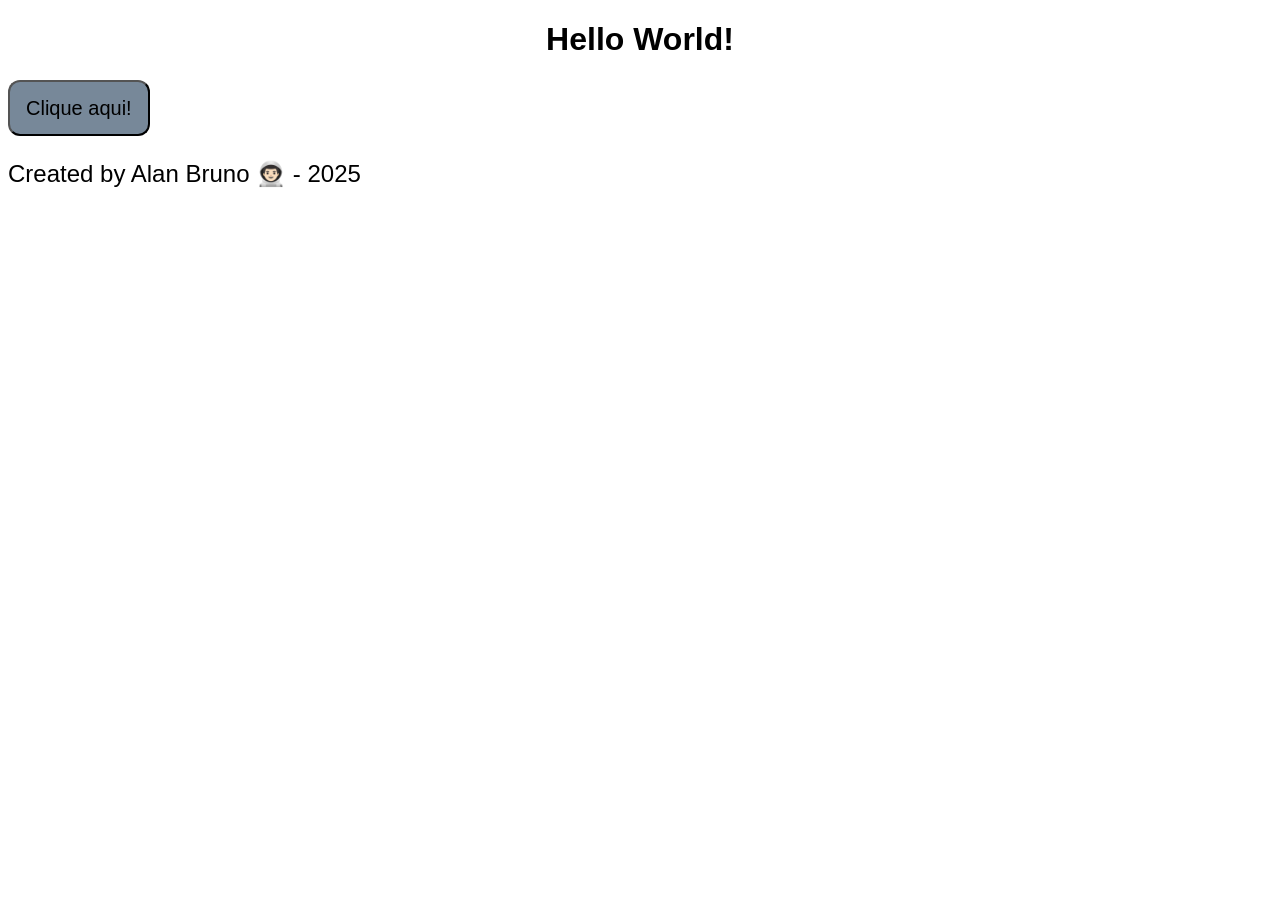
<file: Classes/class00_Introduction/index.html>
<!DOCTYPE html>
<html lang="en">
    <head>
        <meta charset="UTF-8" />
        <meta name="viewport" content="width=device-width, initial-scale=1.0" />
        <link rel="stylesheet" href="css/style.css" />
        <title>Hello World</title>
    </head>
    <body>
        <h1>Hello World!</h1>

        <button id="botao">Clique aqui!</button>

        <p>Created by Alan Bruno 👨🏻‍🚀 - 2025</p>

        <script src="js/script.js"></script>
    </body>
</html>
</file>
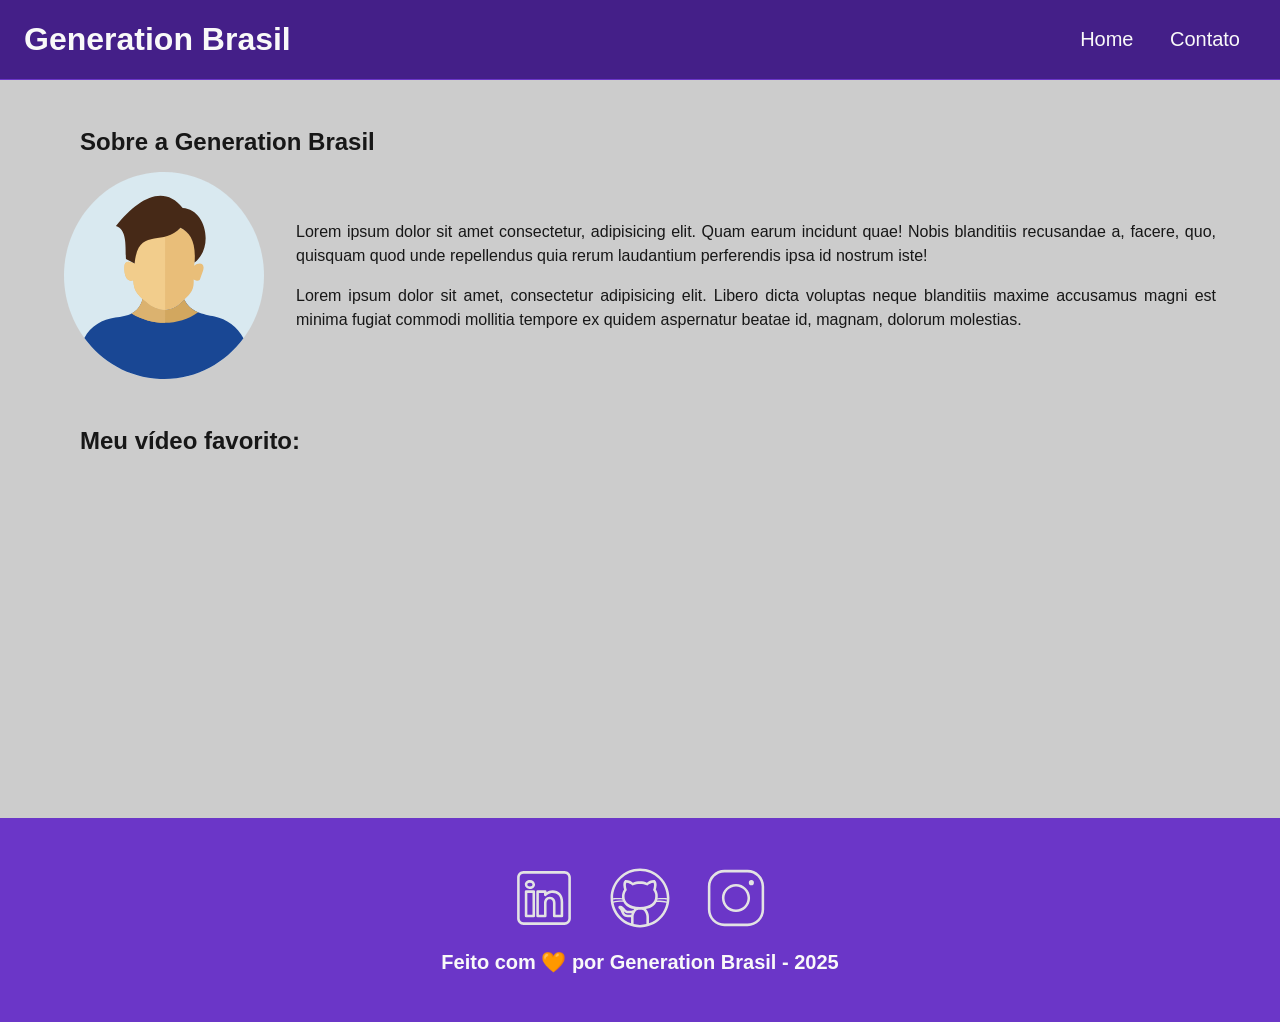
<file: Classes/class01_Portfolio_Project/index.html>
<!DOCTYPE html>
<html lang="pt-br">
    <head>
        <meta charset="UTF-8" />

        <meta name="viewport" content="width=device-width, initial-scale=1.0" />
        <meta name="description" content="Projeto Portfólio" />
        <meta name="author" content="Alan Bruno" />
        <meta name="keywords" content="HTML, CSS, JavaScript" />

        <link rel="icon" type="image/svg" href="./assets/img/favicon.svg" />

        <!-- Link para a Folha de Estilo da Página - CSS -->
        <link rel="stylesheet" href="./css/style.css" />

        <title>Meu Perfil</title>
    </head>

    <body>
        <!-- Cabeçalho da Página (header) -->
        <header>
            <!-- Div - Conteúdo do Cabeçalho -->
            <div id="header_content" class="flex">
                <!-- Título do Cabeçalho -->
                <div id="titulo">
                    <!-- Seu Nome -->
                    <h1>Generation Brasil</h1>
                </div>

                <!-- Conteúdo do Menu da Página (header) -->
                <div id="menu">
                    <!-- Menu da Página -->
                    <nav>
                        <!-- Marcadores não ordenados + links -->
                        <ul id="menu">
                            <li>
                                <a href="index.html">Home</a>
                            </li>
                            <li>
                                <a href="contato.html">Contato</a>
                            </li>
                        </ul>
                    </nav>
                </div>
            </div>
        </header>

        <!-- Seção Principal da Página (main) -->
        <main>
            <!-- Seção Sobre Você -->
            <section id="about" class="flex_start">
                <!-- Título da Seção -->
                <h2>Sobre a Generation Brasil</h2>

                <!-- Conteúdo da Seção -->
                <div id="conteudo" class="flex">
                    <!-- Imagem do criador do conteúdo -->
                    <img
                        src="./assets/img/user_01.svg"
                        alt="Foto do criador desse conteúdo"
                        class="img_profile"
                    />

                    <!-- Texto sobre o criador do conteúdo -->
                    <article id="sobre_texto">
                        <p>
                            Lorem ipsum dolor sit amet consectetur, adipisicing
                            elit. Quam earum incidunt quae! Nobis blanditiis
                            recusandae a, facere, quo, quisquam quod unde
                            repellendus quia rerum laudantium perferendis ipsa
                            id nostrum iste!
                        </p>
                        <p>
                            Lorem ipsum dolor sit amet, consectetur adipisicing
                            elit. Libero dicta voluptas neque blanditiis maxime
                            accusamus magni est minima fugiat commodi mollitia
                            tempore ex quidem aspernatur beatae id, magnam,
                            dolorum molestias.
                        </p>
                    </article>
                </div>
            </section>

            <!-- Seção contendo um vídeo de sua preferência -->
            <section id="video" class="flex_start">
                <!-- Título da Seção -->
                <h2>Meu vídeo favorito:</h2>

                <!-- Vídeo da Seção -->
                <div id="youtube" class="flex">
                    <iframe
                        width="560"
                        height="315"
                        src="https://www.youtube.com/embed/Z3_mtwMMuGI?si=F1QiiDYSfsPG3nF0"
                        frameborder="0"
                        allow="accelerometer; autoplay; encrypted-media; gyroscope; picture-in-picture"
                        allowfullscreen
                    ></iframe>
                </div>
            </section>
        </main>

        <!-- Rodapé da Página (footer) -->
        <footer class="flex">
            <!-- Seção de Contato - Redes Sociais -->
            <section id="redes_sociais">
                <a href="">
                    <img
                        src="./assets/img/linkedin.svg"
                        alt="LinkedIn"
                        class="social_icon"
                    />
                </a>

                <a href="">
                    <img
                        src="./assets/img/github.svg"
                        alt="GitHub"
                        class="social_icon"
                    />
                </a>

                <a href="">
                    <img
                        src="./assets/img/instagram.svg"
                        alt="Instagram"
                        class="social_icon"
                    />
                </a>
            </section>

            <h3>Feito com 🧡 por Generation Brasil - 2025</h3>
        </footer>
    </body>
</html>
</file>
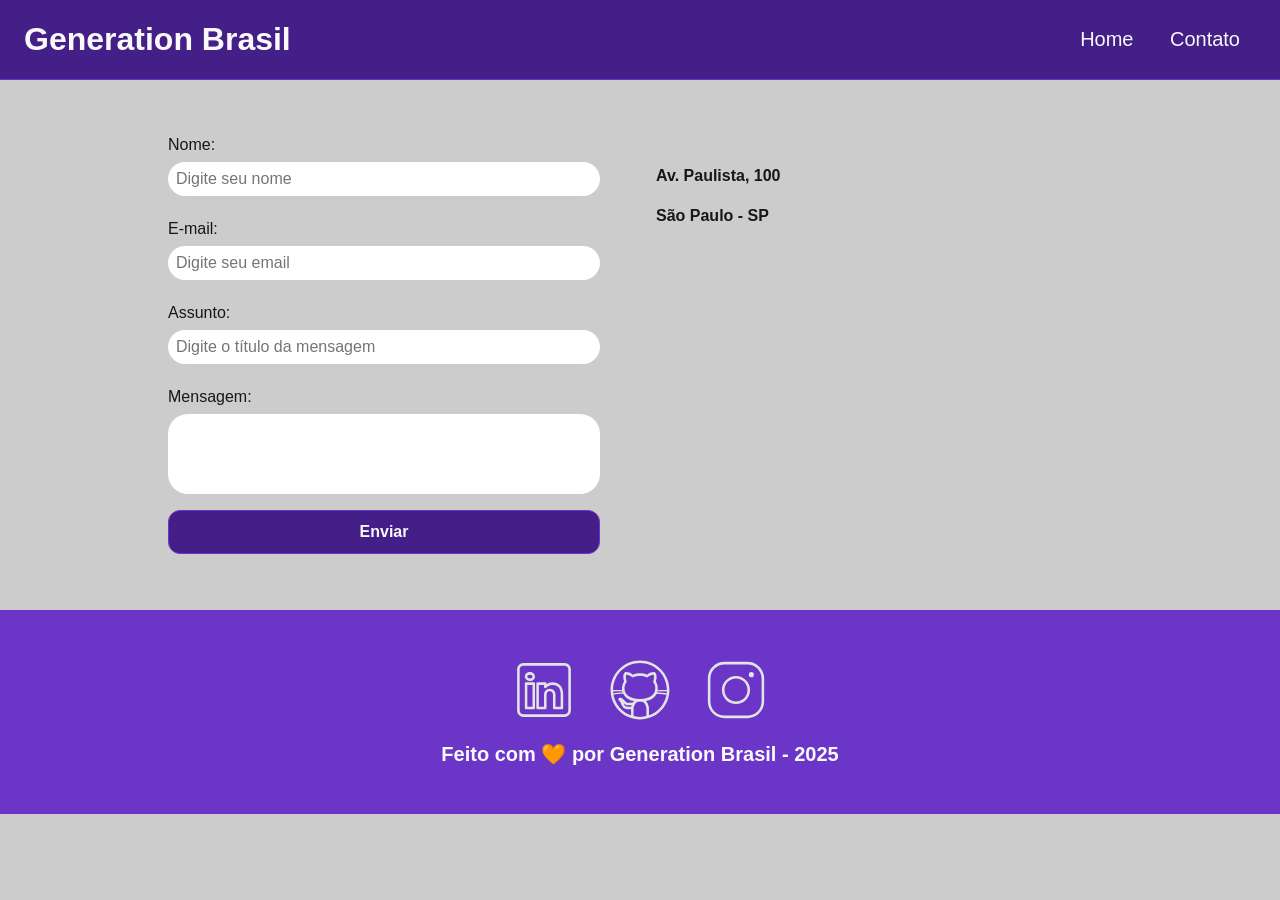
<file: Classes/class01_Portfolio_Project/contato.html>
<!DOCTYPE html>
<html lang="pt-br">
    <head>
        <title>Meu Perfil</title>
        <meta charset="UTF-8" />
        <meta name="viewport" content="width=device-width, initial-scale=1.0" />
        <meta name="description" content="Projeto Portfólio" />
        <meta name="author" content="Generation Brasil" />
        <meta name="keywords" content="HTML, CSS, JavaScript" />
        <link rel="icon" type="image/svg" href="./assets/img/favicon.svg" />

        <!-- Link para a Folha de Estilo da Página - CSS -->
        <link rel="stylesheet" href="./css/style.css" />
    </head>
    <body>
        <!-- Cabeçalho da Página (header) -->
        <header>
            <!-- Div - Conteúdo do Cabeçalho -->
            <div id="header_content" class="flex">
                <!-- Título do Cabeçalho -->
                <div id="titulo">
                    <!-- Seu nome -->
                    <h1>Generation Brasil</h1>
                </div>

                <!-- Conteúdo do Menu da Página (header) -->
                <div id="menu">
                    <!-- Menu da Página -->
                    <nav>
                        <!-- Marcadores não ordenados + links -->
                        <ul id="menu">
                            <li>
                                <a href="index.html">Home</a>
                            </li>
                            <li>
                                <a href="contato.html">Contato</a>
                            </li>
                        </ul>
                    </nav>
                </div>
            </div>
        </header>

        <!-- Seção Principal da Página (main) -->
        <main>
            <!-- Seção Formulário de Contato -->
            <section id="contact" class="flex">
                <!-- Seção do Formulário -->
                <form action="#" method="submit" id="formulario">
                    <label for="name">Nome: </label>
                    <input
                        id="name"
                        type="text"
                        name="name"
                        placeholder="Digite seu nome"
                        required
                    />
                    <span id="txtNome"></span>

                    <label for="email">E-mail: </label>
                    <input
                        id="email"
                        type="email"
                        name="email"
                        placeholder="Digite seu email"
                        required
                    />
                    <span id="txtEmail"></span>

                    <label for="subject">Assunto: </label>
                    <input
                        id="subject"
                        type="text"
                        name="subject"
                        placeholder="Digite o título da mensagem"
                        required
                    />
                    <span id="txtSubject"></span>

                    <label for="message">Mensagem: </label>
                    <textarea
                        id="message"
                        name="message"
                        placeholder="Digite sua mensagem"
                        required
                    >
                    </textarea>
                    <button type="submit">Enviar</button>
                </form>

                <!-- Seção do Google Maps -->
                <article id="mapa" class="flex_start">
                    <div id="endereco">
                        <p>Av. Paulista, 100</p>
                        <p>São Paulo - SP</p>
                    </div>

                    <iframe
                        src="https://www.google.com/maps/embed?pb=!1m18!1m12!1m3!1d3656.9284196326835!2d-46.64398438592299!3d-23.57101417630468!2m3!1f0!2f0!3f0!3m2!1i1024!2i768!4f13.1!3m3!1m2!1s0x94ce59bd92bce431%3A0xc37ded133806ef0b!2sAv.%20Paulista%2C%20100%20-%20Bela%20Vista%2C%20S%C3%A3o%20Paulo%20-%20SP%2C%2001310-000!5e0!3m2!1sen!2sbr!4v1739066548407!5m2!1sen!2sbr"
                        width="400"
                        height="250"
                        frameborder="0"
                        style="border: 0"
                        allowfullscreen=""
                        aria-hidden="false"
                        tabindex="0"
                        id="mapa"
                        onmousemove="mapaZoom()"
                        onmouseout="mapaNormal()"
                    ></iframe>
                </article>
            </section>
        </main>

        <!-- Rodapé da Página (footer) -->
        <footer class="flex">
            <!-- Seção de Contato - Redes Sociais -->
            <section id="redes_sociais">
                <a href="">
                    <img
                        src="./assets/img/linkedin.svg"
                        alt="LinkedIn"
                        class="social_icon"
                    />
                </a>

                <a href="">
                    <img
                        src="./assets/img/github.svg"
                        alt="GitHub"
                        class="social_icon"
                    />
                </a>

                <a href="">
                    <img
                        src="./assets/img/instagram.svg"
                        alt="Instagram"
                        class="social_icon"
                    />
                </a>
            </section>

            <h3>Feito com 🧡 por Generation Brasil - 2025</h3>
        </footer>
    </body>
</html>
</file>
<file: Classes/class00_Introduction/css/style.css>
h1 {
    text-align: center;
    font-size: 2rem;
    font-weight: 700;
    font-family: Verdana, Geneva, Tahoma, sans-serif;
}

p {
    text-align: justify;
    font-size: 1.5rem;
    font-family: Verdana, Geneva, Tahoma, sans-serif;
}

button {
    font-size: 1.25rem;
    font-weight: 500;
    font-family: Verdana, Geneva, Tahoma, sans-serif;
    line-height: 2.25rem;
    padding: 0.5rem 1rem;
    background-color: lightslategray;
    border-radius: 0.75rem;
}
</file>
<file: Classes/class01_Portfolio_Project/css/style.css>
/* Resetar as Regras CSS do Navegador */

* {
    margin: 0;
    padding: 0;
    box-sizing: border-box;
    text-decoration: none;
    outline: none;
    font-weight: 400;
    font-family: sans-serif;
}

/* Definir as Variáveis de Escopo Global */

:root {
    --purple-200: #9a7bd1;
    --purple-500: #6b36c8;
    --purple-800: #441f88;

    --black-800: #171717;

    --gray-200: #cccccc;
    --gray-400: #505861;

    --white: #f9f9f9;
}

/* Definir as Propriedades Padrões do Elemento HTML */

html {
    width: 100%;
    height: 100vh;
}

/* Definir as Propriedades Padrões do Elemento Body */

body {
    background: var(--gray-200);
    color: var(--black-800);
}

/* Personalizando Títulos e Parágrafos */

h1 {
    color: var(--white);
    font-size: 2rem;
    font-weight: 700;
}

h2 {
    padding: 1rem;
    color: var(--black-800);
    font-size: 1.5rem;
    font-weight: 600;
    text-align: left;
}

h3 {
    padding: 1rem;
    color: var(--white);
    font-size: 1.25rem;
    font-weight: 700;
    text-align: center;
}

p {
    font-size: 1rem;
    line-height: 1.5rem;
    text-align: justify;
    padding: 0.5rem 0;
}

/* Definindo as configurações do Flexbox */

.flex {
    display: flex;
    justify-content: center;
    align-items: center;
}

.flex_start {
    display: flex;
    justify-content: flex-start;
}

/* Estilização da Seção Header */

#header_content {
    height: 80px;
    position: sticky; /* Cria o efeito do conteúdo da página passando por baixo da Seção Header ao rolar página. */
    top: 0;
    width: 100%;
    justify-content: space-between;
    padding: 24px;
    background-color: var(--purple-800);
    border-bottom: 1px solid var(--purple-500);
}

#menu li {
    display: inline;
    padding: 1rem;
}

#menu li a {
    text-decoration: none; /* Remove o sublinhado dos links. */
    color: var(--white);
    font-size: 20px;
}

#menu li a:hover {
    color: var(--purple-200);
    text-decoration: underline; /* Ativa o sublinhado dos links ao parar o mouse sobre o link. */
}

/* Estilização da Seção About */

#about {
    flex-direction: column;
    margin: 2rem auto;
    width: 90%;
}

#conteudo {
    flex-direction: row;
    gap: 2rem;
}

.img_profile {
    width: 200px;
}

/* Estilização da Seção Video */

#video {
    flex-direction: column;
    margin: 2rem auto;
    width: 90%;
}

/* Estilização da Seção Footer */

footer {
    flex-direction: column;
    margin: 0;
    padding: 2rem;
    color: var(--white);
    background-color: var(--purple-500);
    font-weight: bold;
    text-align: center;
}

/* Estilização da Seção das Redes Sociais */

#redes_sociais {
    display: flex;
    justify-content: space-evenly;
    margin: 1rem 0 0 0;
    width: 320px;
}

.social_icon {
    width: 4rem;
    height: 4rem;
    filter: brightness(0)
            saturate(100%)
            invert(100%)
            sepia(0%)
            saturate(7457%)
            hue-rotate(23deg)
            brightness(95%)
            contrast(87%);
}

.social_icon:hover {
    filter: brightness(0)
            saturate(100%)
            invert(65%)
            sepia(59%)
            saturate(2437%)
            hue-rotate(213deg)
            brightness(86%)
            contrast(88%);
}

/* Estilização da Página de Contato */

#contact {
    flex-direction: row;
    gap: 2rem;
}

form {
    display: flex;
    flex-direction: column;
    width: 480px;
    margin: 2rem 0;
    padding: 1.5rem;
    border: none;
}

form label {
    font-size: 1rem;
    text-align: left;
    font-weight: 500;
}

form input,
textarea {
    margin: 0.5rem 0 1rem;
    padding: 0.5rem;
    border-radius: 1.25rem;
    border: none;
    width: 100%;
    font-size: 1rem;
}

textarea {
    resize: none; /* Os elementos <textarea> não serão redimensionáveis, ou seja, não será possível aumentar ou diminuir o seu tamanho na tela. */
    height: 5rem;
}

form span {
    margin: 0 0 0.5rem 0.75rem;
    font-size: 0.75rem;
    line-height: 1rem;
    color: red;
}

form button {
    text-align: center;
    padding: 0.75rem 2rem;
    background: var(--purple-800);
    border: 1px solid var(--purple-500);
    color: var(--white);
    border-radius: 0.75rem;
    font-weight: 700;
    font-size: 1rem;
}

form button:hover {
    background: var(--purple-500);
}

/* Estilização do Mapa */

#mapa {
    width: 480px;
    flex-direction: column;
    gap: 3rem;
}

#endereco > p {
    font-size: 1rem;
    text-align: justify;
    font-weight: 600;
}
</file>
